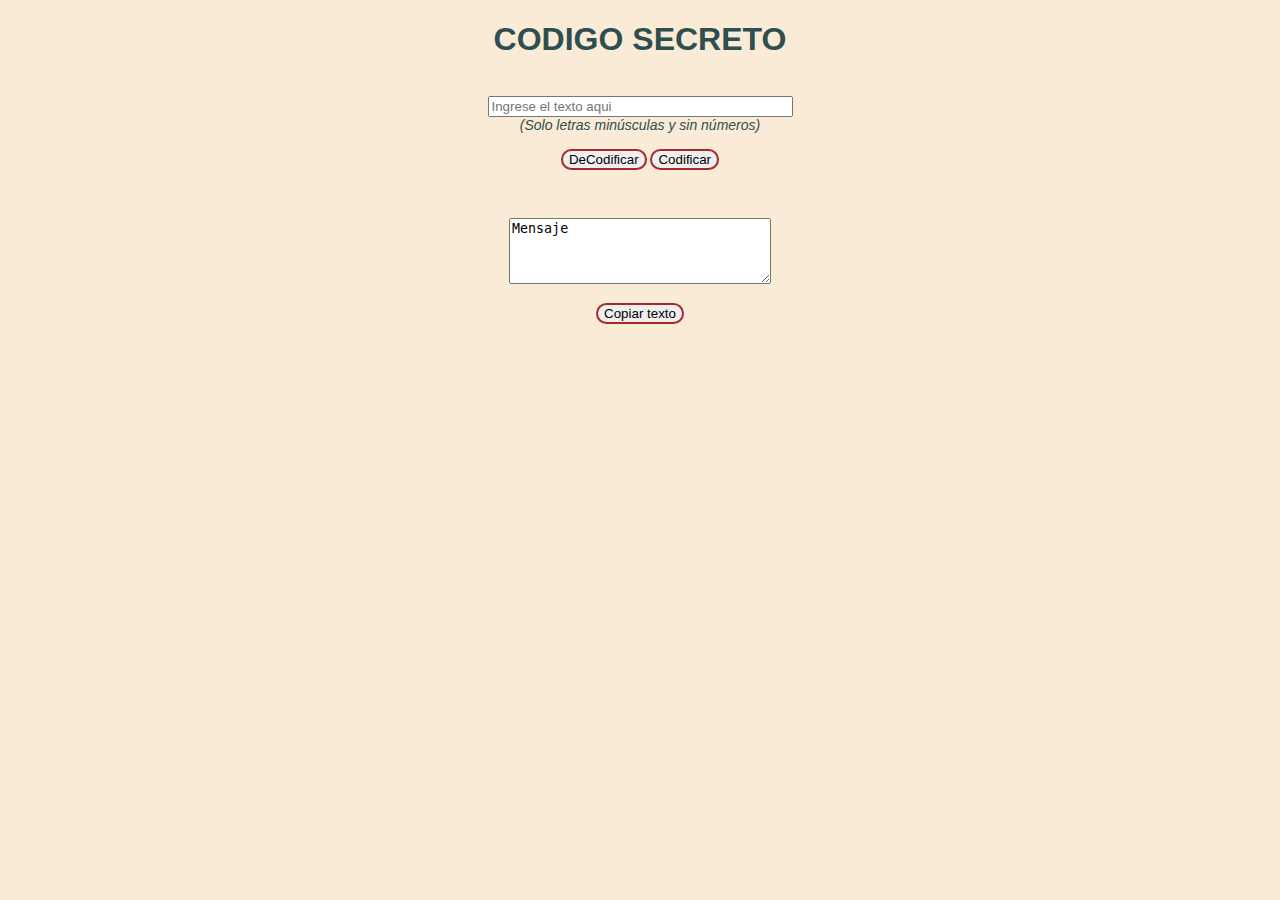
<file: Proyecto01_Co-Deco/index.html>
<!DOCTYPE html>

<html>
    <head>
        <meta charset="UTF-8">
        <title>"Hello Co-Deco</title>
        <link rel="stylesheet" href="css/index.css">
    </head>
        <body>
            <h1 class="co-deco">CODIGO SECRETO</h1>
            <form id="formTexto">
                
                <br>
                <input id="input" type="text"  placeholder="Ingrese el texto aqui" name="txt" size="35">
                <br>
                <label class="labelTxt" for="ingresarTexto">(Solo letras minúsculas y sin números)</label>
                <br>
                <br>
                
                            <button id="decodificar" class="botonDeCodificar">DeCodificar</button>
                            <button id="codificar" class="botonCodificar">Codificar</button>
                        
                        
                <br>
                <br>
                <br>
                <br>
                

            </form>
            <form id="TextoResultado">
                        <!-- <h3 class="text-co">mostrar mensaje</h3>-->

                        <textarea name="nombre" id="txt" cols="30" rows="4">Mensaje</textarea>
                        <br><br>
                        <button id="copy">Copiar texto</button>
                          
            </form>
                <script>

                    function copy() {
                    var copyText = document.querySelector("#txt");
                    copyText.select();
                    document.execCommand("copy");
                    }
                    document.querySelector("#copy").addEventListener("click", copy);
                    
                </script>
            <script src="js/principal.js"></script>
        </body>
</html>
</file>
<file: Proyecto01_Co-Deco/css/index.css>
body {
    background-color: antiquewhite;
    font-family: Verdana, Geneva, Tahoma, sans-serif;
    color: darkslategray;
    text-align: center;
    
}

h2 {
    font-family: 'Times New Roman', Times, serif;
    font-weight: bolder;
    color:darkgreen;
    text-align: center;
}

button {
    border-radius: 12px;
    border: 2px solid brown;
}

form {

    font-family: Verdana, Geneva, Tahoma, sans-serif;
    font-style: italic;
    font-size: 14px;

}
</file>
